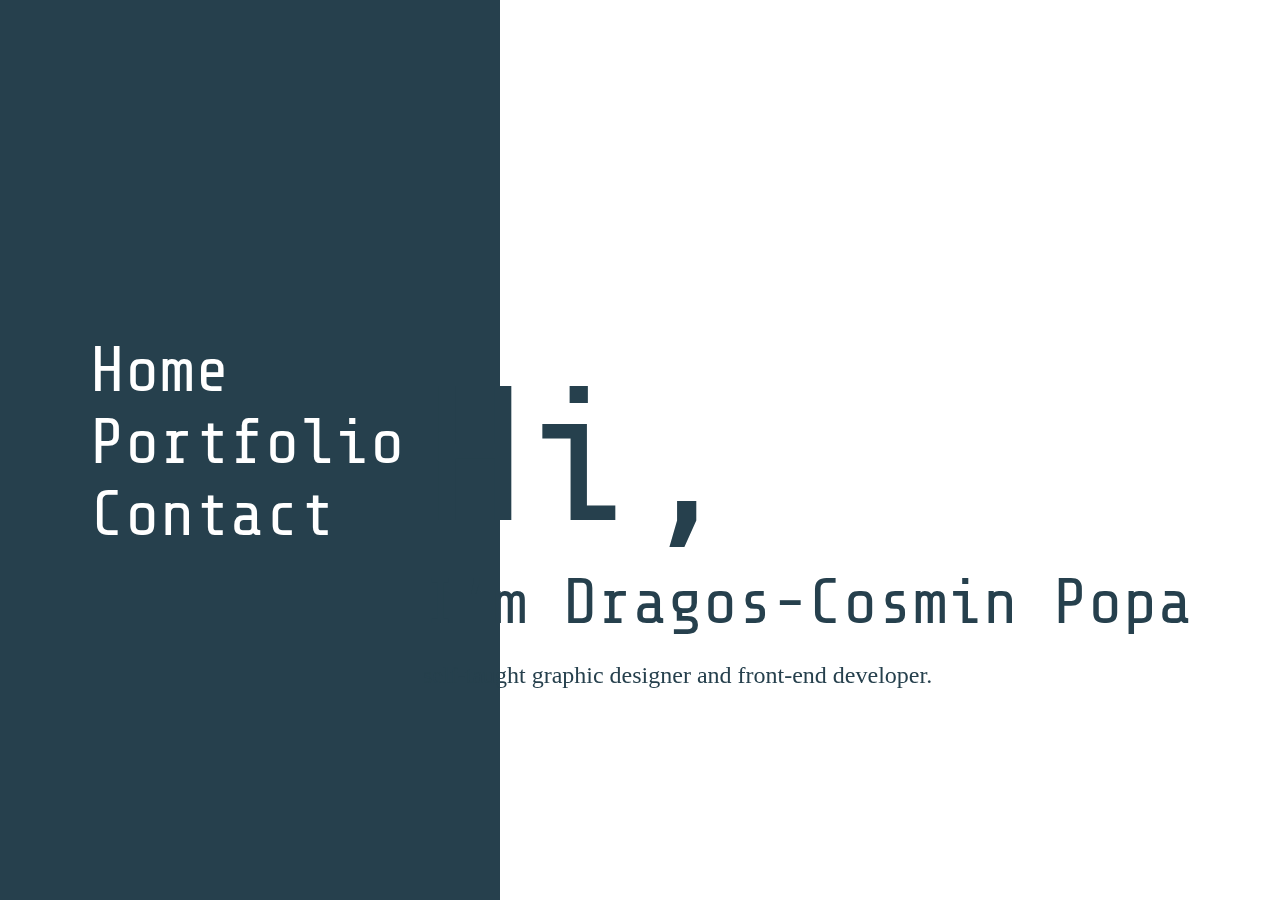
<file: index.html>
<!doctype html>
<html lang="en">
<head>
<title>Home - Dragos Popa</title>
<!-- Required meta tags -->
<meta charset="utf-8">
<meta name="viewport" content="width=device-width, initial-scale=1, shrink-to-fit=no">

<!-- Bootstrap CSS -->
<link rel="stylesheet" href="https://maxcdn.bootstrapcdn.com/bootstrap/4.0.0-beta.2/css/bootstrap.min.css" integrity="sha384-PsH8R72JQ3SOdhVi3uxftmaW6Vc51MKb0q5P2rRUpPvrszuE4W1povHYgTpBfshb" crossorigin="anonymous">

<!-- Main CSS -->
<link rel="stylesheet" href="css/main.css">

<!-- Fonts -->
<link href="https://fonts.googleapis.com/css?family=Roboto:400,500|Share+Tech+Mono" rel="stylesheet">
<link rel="stylesheet" type="text/css" href="fonts/fonts.css" />
</head>
<body>
<div class="container ">
	<div class="row">
		<div id="sidebar">
			<ul>
				<li><a href="index.html" class="hov">Home</a></li>
				<li><a href="portfolio.html" class="hov">Portfolio</a></li>
				<li><a href="contact.html" class="hov">Contact</a></li>
			</ul>
		</div>
		<div class="container content topspace">
			<div class="row ">
				<div class="col-lg-12 mx-auto sharetechfont">
					<div class="row">
						<div class="col-lg-4"> <span class="hi">Hi,</span> </div>
						<div class="col-lg-8 align-self-center "> <span class="name">I’m Dragos-Cosmin Popa</span>
							<p class="text"> self-taught graphic designer and front-end developer.</p>
						</div>
					</div>
				</div>
			</div>
		</div>
	</div>
</div>
<!-- Optional JavaScript --> 
<!-- jQuery first, then Popper.js, then Bootstrap JS --> 
<script src="https://code.jquery.com/jquery-3.2.1.slim.min.js" integrity="sha384-KJ3o2DKtIkvYIK3UENzmM7KCkRr/rE9/Qpg6aAZGJwFDMVNA/GpGFF93hXpG5KkN" crossorigin="anonymous"></script> 
<script src="https://cdnjs.cloudflare.com/ajax/libs/popper.js/1.12.3/umd/popper.min.js" integrity="sha384-vFJXuSJphROIrBnz7yo7oB41mKfc8JzQZiCq4NCceLEaO4IHwicKwpJf9c9IpFgh" crossorigin="anonymous"></script> 
<script src="https://maxcdn.bootstrapcdn.com/bootstrap/4.0.0-beta.2/js/bootstrap.min.js" integrity="sha384-alpBpkh1PFOepccYVYDB4do5UnbKysX5WZXm3XxPqe5iKTfUKjNkCk9SaVuEZflJ" crossorigin="anonymous"></script>
</body>
</html>
</file>
<file: css/main.css>
@charset "utf-8";

/* CSS Document */

@media only screen and (min-width: 992px) {
}

@media only screen and (min-width: 1200px) {
}

body {
	font-family: 'Proxima Nova';
	color: #26404d;
	height: 100%;
	width: 100%;
	font-size: 100%;
}
.bg {
	background-image: url(../img/header.jpg);
	position: fixed;
}
.inline{
	display: inline-block;
	vertical-align: middle;
	margin-top: 10px;
	color: #000000;
}
.topspace{
	top: 50%;
	margin-top: -100px;
}
.content {
	
	width: 65%;
	height: auto;
	position: absolute;
	right: 25px;
	
}
.spacing{
	margin: 5px 0px;
}
#sidebar {
	position: fixed;
	height: 100%;
	width: 450px;
	background-color: #26404d;
	top: 0;
	left: 0;
	padding-left: 50px;
}

#sidebar ul {
	list-style-type: none;
	font-family: "Share Tech Mono";
	font-size: 4rem;
	color: #FFFFFF;
	text-decoration: none;
	position: absolute;
	top: 30%;
}


#contact span{
	color: #26404d;
	font-family: 'Proxima Nova Semibold';
	font-size: 1.3rem;
	text-decoration: none;
}

#sidebar a {
	color: #FFFFFF;
	text-decoration: none;
}

#sidebar a:hover {
	color: #ACACAC;
	text-decoration: none;
	cursor: pointer;
}
a{
	text-decoration: none;
	
}
.selected {
	color: #ACACAC;
	text-decoration: none;
}

p {
	font-family: 'Proxima Nova';
}

h1{
	font-family: 'proxima_nova_altbold';
	margin-top: 20px;
}

h3 {
	margin-top: 20px;
	font-family: 'Proxima Nova Semibold';
}
.hi {
	font-size: 12rem;
	font-family: 'Share Tech Mono';
	text-align: right;
}
.name {
	font-size: 4rem;
	text-align: left;
}
.text {
	font-size: 1.5rem;
	font-family: 'Proxima Nova Semibold';
}
.sharetechfont {
	font-family: 'Share Tech Mono';
}

.btn {
	background-color: #26404d;
	text-align: center;
	margin: 15px 10px;
}
section {
	margin: 2em 1em;
}
.picture {
	height: 13rem;
	width: 13rem;
}


.hovertransparent:hover {opacity: 0.7;}

.icon {
	height: 2rem;
	width: 2rem;
}
.myImg {
    border-radius: 5px;
    cursor: pointer;
    transition: 0.3s;
}
.myImg:hover {opacity: 0.7;}

.modal {
    display: none;
    position: fixed; 
    z-index: 1; 
    padding-top: 100px; 
    left: 0;
    top: 0;
    width: 100%; 
    height: 100%;
    overflow: auto; 
    background-color: rgb(0,0,0); 
    background-color: rgba(0,0,0,0.9); 
}

.modal-content {
    margin: auto;
    display: block;
    width: 80%;
    max-width: 700px;
}

#caption {
    margin: auto;
    display: block;
    width: 80%;
    max-width: 700px;
    text-align: center;
    color: #ccc;
    padding: 10px 0;
    height: 150px;
}

.modal-content, #caption {
    -webkit-animation-name: zoom;
    -webkit-animation-duration: 0.6s;
    animation-name: zoom;
    animation-duration: 0.6s;
}
@-webkit-keyframes zoom {
    from {-webkit-transform:scale(0)}
    to {-webkit-transform:scale(1)}
}
@keyframes zoom {
    from {transform:scale(0)}
    to {transform:scale(1)}
}

.close {
    position: absolute;
    top: 15px;
    right: 35px;
    color: #f1f1f1;
    font-size: 40px;
    font-weight: bold;
    transition: 0.3s;
}
.close:hover,
.close:focus {
    color: #bbb;
    text-decoration: none;
    cursor: pointer;
}

footer {
	margin-top: 1rem;
	padding-top: 1rem;
	;
	padding-bottom: 0.1rem;
	background-color: #ebebeb;
}
</file>
<file: fonts/fonts.css>
/** Proxima Nova **/



@font-face {
    font-family: 'proxima_nova_altblack';
    src: url('Mark Simonson - Proxima Nova Alt Black-webfont.eot');
    src: url('Mark Simonson - Proxima Nova Alt Black-webfont.eot?#iefix') format('embedded-opentype'),
         url('Mark Simonson - Proxima Nova Alt Black-webfont.woff2') format('woff2'),
         url('Mark Simonson - Proxima Nova Alt Black-webfont.woff') format('woff'),
         url('Mark Simonson - Proxima Nova Alt Black-webfont.ttf') format('truetype'),
         url('Mark Simonson - Proxima Nova Alt Black-webfont.svg#proxima_nova_altblack') format('svg');
    font-weight: normal;
    font-style: normal;

}

@font-face {
    font-family: 'proxima_nova_altbold';
    src: url('Mark Simonson - Proxima Nova Alt Bold-webfont.eot');
    src: url('Mark Simonson - Proxima Nova Alt Bold-webfont.eot?#iefix') format('embedded-opentype'),
         url('Mark Simonson - Proxima Nova Alt Bold-webfont.woff2') format('woff2'),
         url('Mark Simonson - Proxima Nova Alt Bold-webfont.woff') format('woff'),
         url('Mark Simonson - Proxima Nova Alt Bold-webfont.ttf') format('truetype'),
         url('Mark Simonson - Proxima Nova Alt Bold-webfont.svg#proxima_nova_altbold') format('svg');
    font-weight: normal;
    font-style: normal;

}

@font-face {
    font-family: 'Proxima Nova';
    src: url('Mark Simonson - Proxima Nova Alt Regular-webfont.eot');
    src: url('Mark Simonson - Proxima Nova Alt Regular-webfont.eot?#iefix') format('embedded-opentype'),
         url('Mark Simonson - Proxima Nova Alt Regular-webfont.woff2') format('woff2'),
         url('Mark Simonson - Proxima Nova Alt Regular-webfont.woff') format('woff'),
         url('Mark Simonson - Proxima Nova Alt Regular-webfont.ttf') format('truetype'),
         url('Mark Simonson - Proxima Nova Alt Regular-webfont.svg#proxima_nova_altregular') format('svg');
    font-weight: normal;
    font-style: normal;

}

/* Generated by Font Squirrel (http://www.fontsquirrel.com) on April 4, 2015 */



@font-face {
    font-family: 'proxima_nova_scosfthin';
    src: url('Mark Simonson - Proxima Nova ScOsf Thin-webfont.eot');
    src: url('Mark Simonson - Proxima Nova ScOsf Thin-webfont.eot?#iefix') format('embedded-opentype'),
         url('Mark Simonson - Proxima Nova ScOsf Thin-webfont.woff2') format('woff2'),
         url('Mark Simonson - Proxima Nova ScOsf Thin-webfont.woff') format('woff'),
         url('Mark Simonson - Proxima Nova ScOsf Thin-webfont.ttf') format('truetype'),
         url('Mark Simonson - Proxima Nova ScOsf Thin-webfont.svg#proxima_nova_scosfthin') format('svg');
    font-weight: normal;
    font-style: normal;

}




@font-face {
    font-family: 'proxima_nova_ltsemibold';
    src: url('Mark Simonson - Proxima Nova Semibold-webfont.eot');
    src: url('Mark Simonson - Proxima Nova Semibold-webfont.eot?#iefix') format('embedded-opentype'),
         url('Mark Simonson - Proxima Nova Semibold-webfont.woff2') format('woff2'),
         url('Mark Simonson - Proxima Nova Semibold-webfont.woff') format('woff'),
         url('Mark Simonson - Proxima Nova Semibold-webfont.ttf') format('truetype'),
         url('Mark Simonson - Proxima Nova Semibold-webfont.svg#proxima_nova_ltsemibold') format('svg');
    font-weight: normal;
    font-style: normal;

}

@font-face {
    font-family: 'proxima_nova_ltthin';
    src: url('Mark Simonson - Proxima Nova Thin-webfont.eot');
    src: url('Mark Simonson - Proxima Nova Thin-webfont.eot?#iefix') format('embedded-opentype'),
         url('Mark Simonson - Proxima Nova Thin-webfont.woff2') format('woff2'),
         url('Mark Simonson - Proxima Nova Thin-webfont.woff') format('woff'),
         url('Mark Simonson - Proxima Nova Thin-webfont.ttf') format('truetype'),
         url('Mark Simonson - Proxima Nova Thin-webfont.svg#proxima_nova_ltthin') format('svg');
    font-weight: normal;
    font-style: normal;

}
</file>
